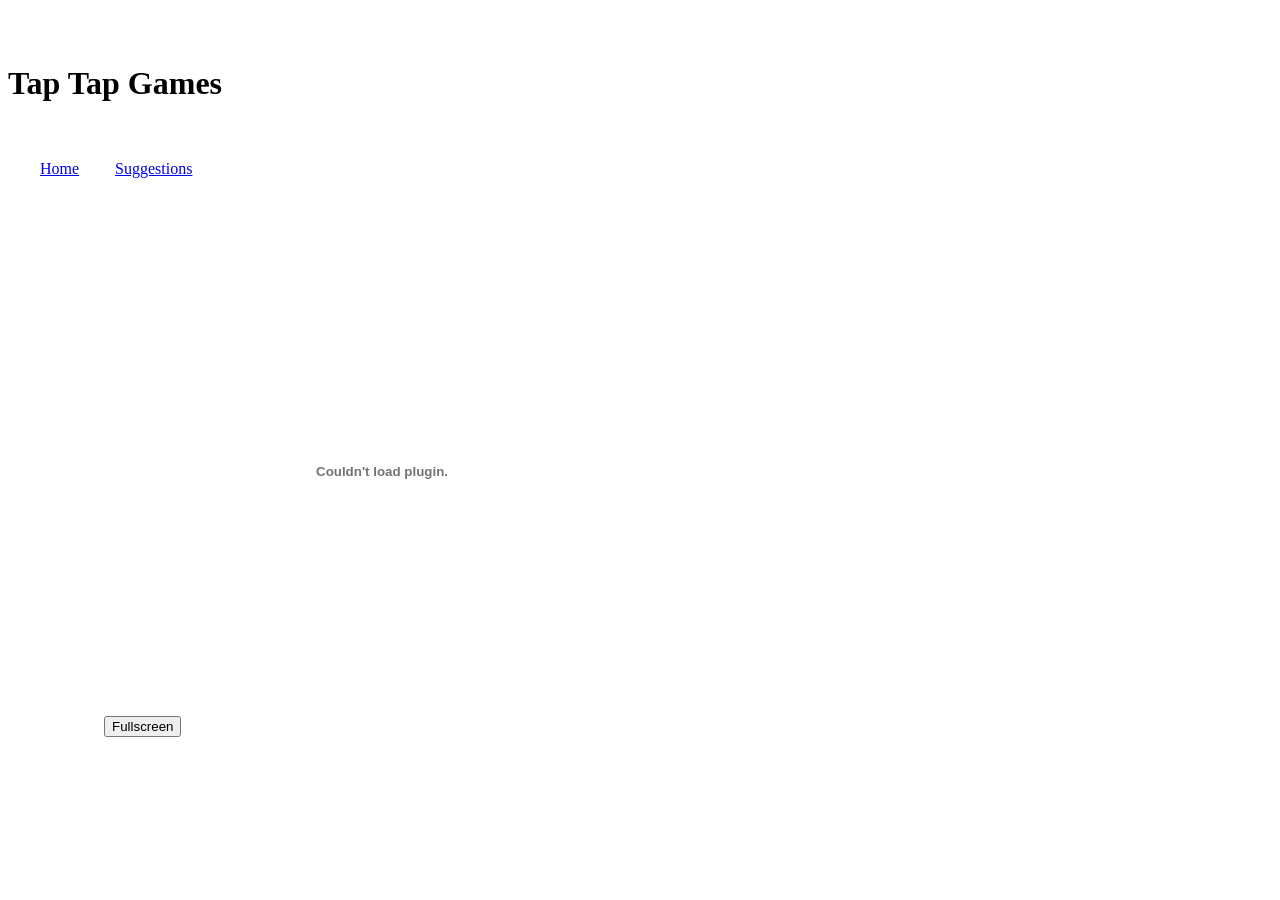
<file: jacksmith/index.html>
<!DOCTYPE html>
<html lang="en">
<head>
    <!-- Google tag (gtag.js) -->
    <script async src="https://www.googletagmanager.com/gtag/js?id=G-PCD3FEY6FG"></script>
    <script>
        window.dataLayer = window.dataLayer || [];
        function gtag(){dataLayer.push(arguments);}
        gtag('js', new Date());

        gtag('config', 'G-PCD3FEY6FG');
    </script>
    <link rel="icon" href="https://i.ibb.co/GWF3nk2/videogames-removebg-preview.png">
    <meta charset="UTF-8">
    <meta name="viewport" content="width=device-width, initial-scale=1.0">
    <title>Jacksmith</title>
    <link rel="stylesheet" href="https://egemenbdk.github.io/taptapgame/html/basketball-stars/style.css">
    <style>
        /* Additional CSS for top-left alignment */
        textarea {
            height: 300px; /* Adjust the height as needed */
            width: 500px;
            padding: 10px;
            border: 1px solid #ccc;
            border-radius: 3px;
            resize: none; /* Prevents users from resizing the textarea */
            vertical-align: top; /* Align text to the top */
            line-height: 1.2; /* Adjust line height for better alignment */
        }
        /* Updated CSS for the fullscreen button */
        #fullscreen-button {
            position: absolute;
            top: 50%;
            right: 10px; /* Adjust this value for the desired spacing from the right */
            transform: translateY(-50%);
            width: 50px;
            height: 50px;
            background-image: url('https://i.ibb.co/3NBN0J7/image.png'); /* Use your image */
            background-size: cover;
            background-repeat: no-repeat;
            background-color: transparent;
            border: none;
            cursor: pointer;
            text-align: center;
            text-indent: -9999px;
            z-index: 2;
        }
    </style>
</head>
<body>
    <header>
        <h1>Tap Tap Games</h1>
    </header>
    <nav>
        <a href="https://egemenbdk.github.io/taptapgames/">Home</a>
        <a href="https://egemenbdk.github.io/taptapgames/suggestions">Suggestions</a>
    </nav>
    <div class="scrollable-container">
        <div class="container">
            <!-- New Ruffle Embed -->
            <script src="https://xxsibxx.github.io/ruffleembedsetup112/ruffle/ruffle.js"></script>
            <div class="swf" dir="ltr" style="text-align: left;" trbidi="on">
                <embed id="flash-content" height="480" src="https://egemenbdk.github.io/taptapgames/A-extreme-pamplona.swf" type="application/x-shockwave-flash" width="620"></embed>
            </div>
            <!-- Fullscreen button -->
            <button id="fullscreen-button">Fullscreen</button>
        </div>
    </div>
    <script>
        document.addEventListener('DOMContentLoaded', function () {
            const flashContent = document.getElementById('flash-content');
            const fullscreenButton = document.getElementById('fullscreen-button');

            fullscreenButton.addEventListener('click', () => {
                if (!document.fullscreenElement && !document.mozFullScreenElement && !document.webkitFullscreenElement && !document.msFullscreenElement) {
                    if (flashContent.requestFullscreen) {
                        flashContent.requestFullscreen();
                    } else if (flashContent.mozRequestFullScreen) {
                        flashContent.mozRequestFullScreen();
                    } else if (flashContent.webkitRequestFullscreen) {
                        flashContent.webkitRequestFullscreen();
                    } else if (flashContent.msRequestFullscreen) {
                        flashContent.msRequestFullscreen();
                    }
                    fullscreenButton.textContent = 'Exit Fullscreen';
                } else {
                    if (document.exitFullscreen) {
                        document.exitFullscreen();
                    } else if (document.mozCancelFullScreen) {
                        document.mozCancelFullScreen();
                    } else if (document.webkitExitFullscreen) {
                        document.webkitExitFullscreen();
                    } else if (document.msExitFullscreen) {
                        document.msExitFullscreen();
                    }
                    fullscreenButton.textContent = 'Fullscreen';
                }
            });

            // Exit fullscreen on ESC key press
            document.addEventListener('keydown', (event) => {
                if (event.key === 'Escape' && (document.fullscreenElement || document.mozFullScreenElement || document.webkitFullscreenElement || document.msFullscreenElement)) {
                    if (document.exitFullscreen) {
                        document.exitFullscreen();
                    } else if (document.mozCancelFullScreen) {
                        document.mozCancelFullScreen();
                    } else if (document.webkitExitFullscreen) {
                        document.webkitExitFullscreen();
                    } else if (document.msExitFullscreen) {
                        document.msExitFullscreen();
                    }
                    fullscreenButton.textContent = 'Fullscreen';
                }
            });
        });
    </script>
</body>
</html>
</file>
